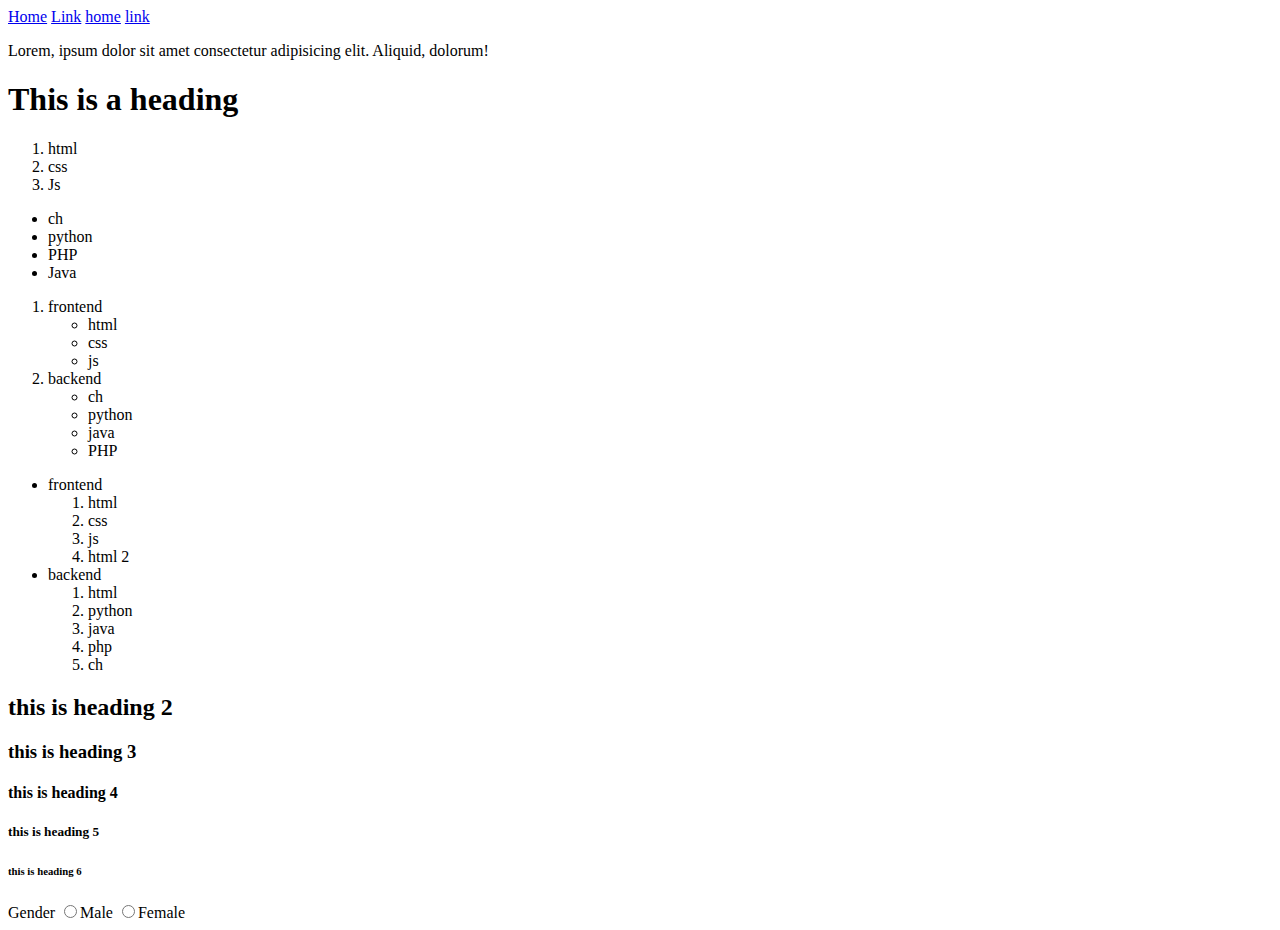
<file: course/index.html>
<!DOCTYPE html>
<html lang="en">
<head>
    <meta charset="UTF-8">
    <meta http-equiv="X-UA-Compatible" content="IE=edge">
    <meta name="viewport" content="width=device-width, initial-scale=1.0">
    <title>Document</title>
</head>
<body>
    <a href="index.html">Home</a>
    <a href="assigment/link.html">Link</a>
    <a href="index.html">home</a>
    <a href="/course/assignment2/Gallery.html">link</a>
    <p>
        Lorem, ipsum dolor sit amet consectetur adipisicing elit. Aliquid, dolorum!
    </p>
    <h1>This is a heading </h1>
    <ol>
        <li>html</li>
        <li>css</li>
        <li>Js</li>
    </ol>

    <ul>
        <li>ch</li>
        <li>python</li>
        <li>PHP</li>
        <li>Java</li>
    </ul>
    <ol>
        <li>frontend
            <ul>
                <li>html</li>
                <li>css</li>
                <li>js</li>
            </ul>
        </li>
        <li> backend
            <ul>
                <li>ch</li>
                <li>python</li>
                <li>java</li>
                <li>PHP</li>
            </ul>
        </li>
    </ol>
    <ul>
        <li>frontend
            <ol>
                <li>html</li>
                <li>css</li>
                <li>js</li>
                <li>html 2</li>
            </ol>
        </li>
        <li>backend
            <ol>
                <li>html</li>
                <li>python</li>
                <li>java</li>
                <li>php</li>
                <li>ch</li>
            </ol>
        </li>
    </ul>
    <h2>this is heading 2</h2>
    <h3>this is heading 3</h3>
    <h4>this is heading 4</h4>
    <h5>this is heading 5</h5>
    <h6>this is heading 6</h6>
    <label for="gender">Gender</label>
                <input type="radio" name="gender" id="">Male
                <input type="radio" name="gender" id="">Female <br>
    









</body>
</html>
</file>
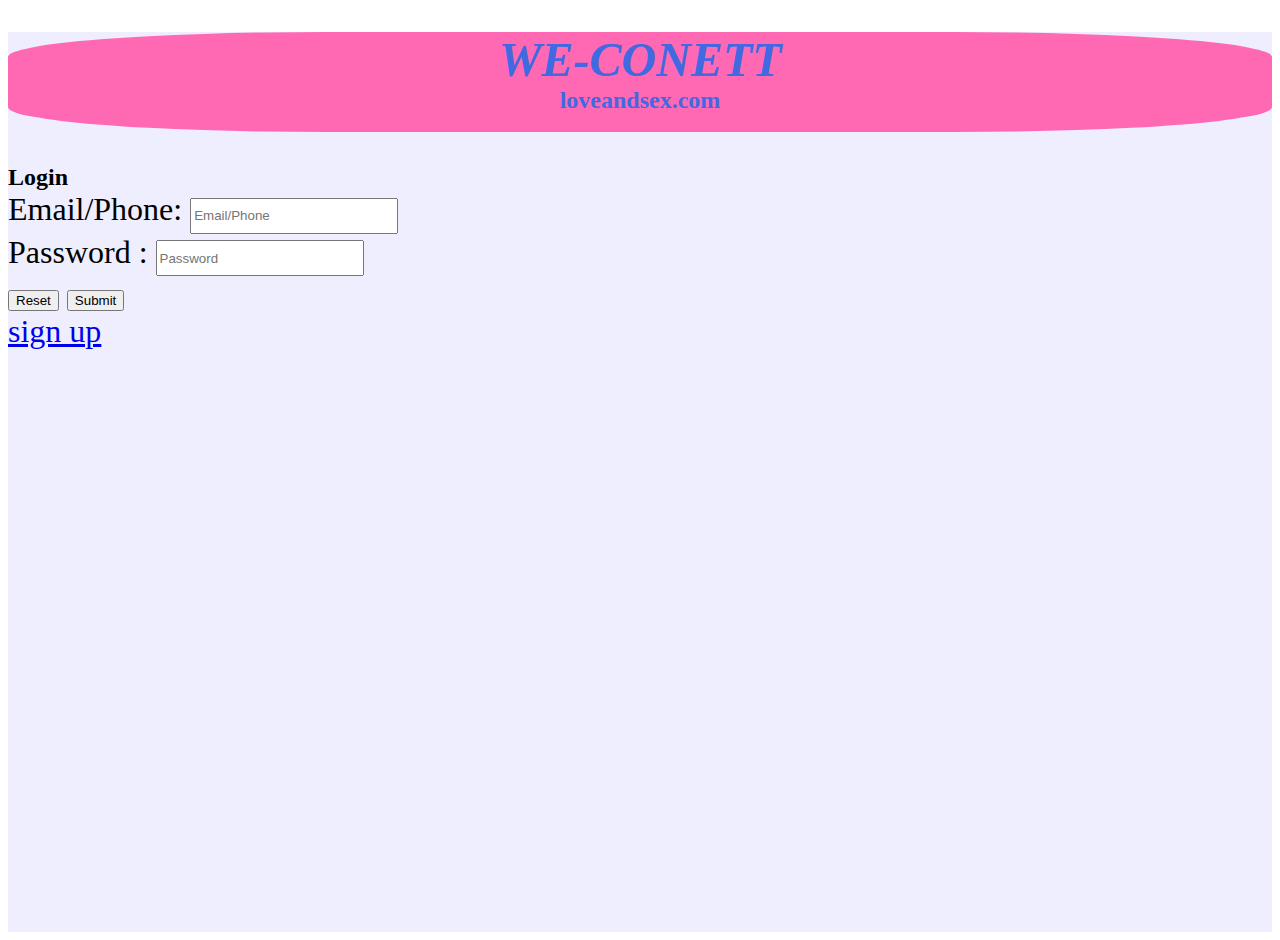
<file: form.html>
<!DOCTYPE html>
<html lang="en">
<head>
    <meta charset="UTF-8">
    <meta name="viewport" content="width=device-width, initial-scale=1.0">
    <title>Document</title>
    <link rel="stylesheet" href="course/css/syles.css">
    
</head>
<body>
    <div class="container" style="background-color:#eeeeff; height: 100vh;">
        <div class="heading">
            <h1><b><i><div style="text-transform: uppercase;">we-conett</div></i></b><div style="font-size: x-large;" style="text-transform: lowercase;">loveandsex.com</div></h1>
        </div>
        <div style="font-size: 150%;">
            <b>Login</b>
        </div>
        <div class="form">
            <form action="" method="post">
                <label for="email/phone">Email/Phone:</label>
                <input class="my-input" type="email/phone" name="email/phone" placeholder="Email/Phone" ><br>
                <label for="password">Password :</label>
                <input class="my-input" type="password" name="password" placeholder="Password"><br>
                <input type="reset" >
                <input type="submit" value="Submit"><br>
               <a href="sign in.html">sign up</a>
            </form>
        </div>
    </div>
</body>
</html>
</file>
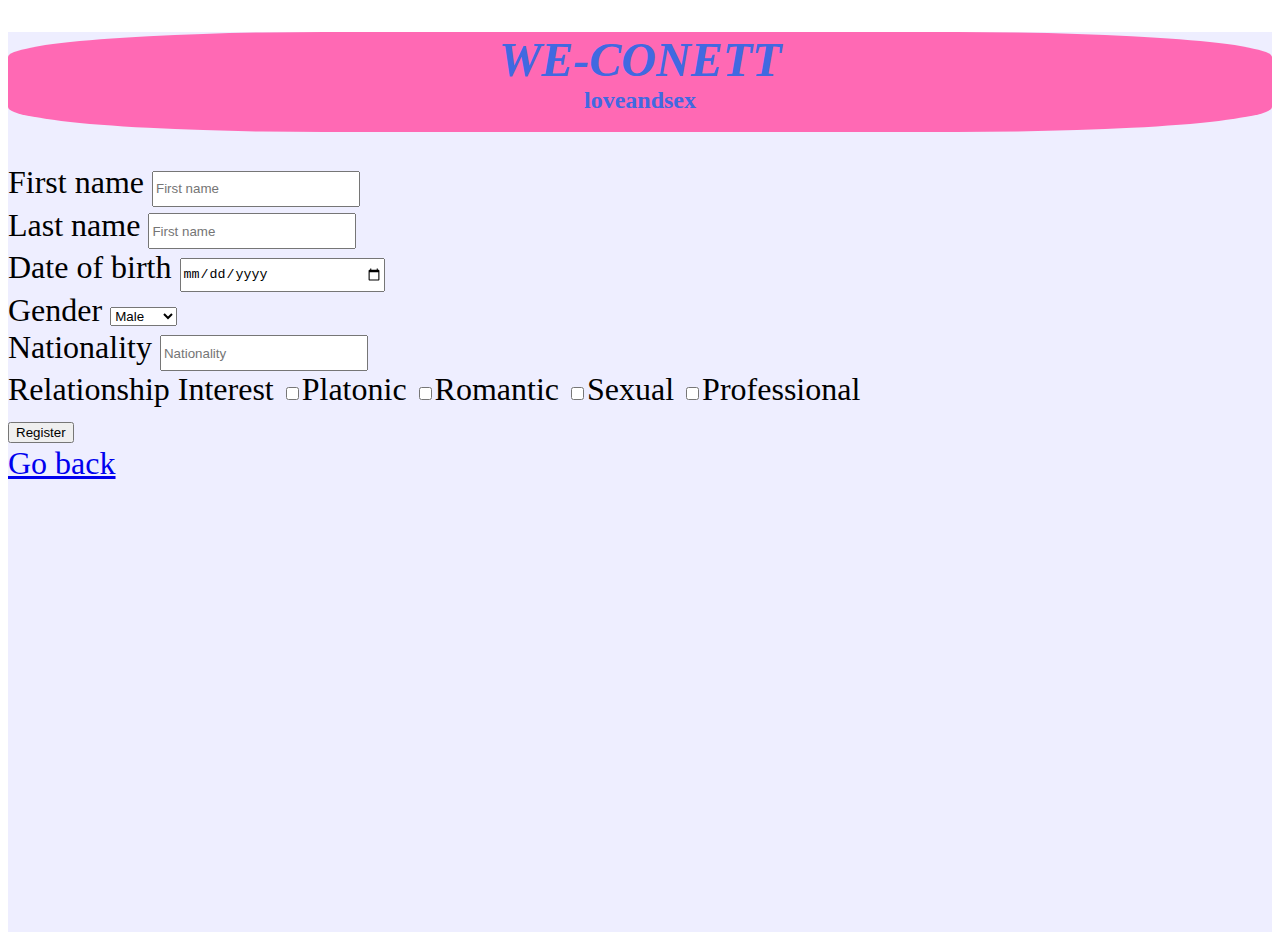
<file: sign in.html>
<!DOCTYPE html>
<html lang="en">
<head>
    <meta charset="UTF-8">
    <meta name="viewport" content="width=device-width, initial-scale=1.0">
    <title>Document</title>
    <link rel="stylesheet" href="course/css/syles.css">
</head>
<body>
    <div class="container" style="background-color:#eeeeff; height: 100vh;">
        <div class="heading">
            <h1><b><i><div style="text-transform: uppercase;">we-conett</div></i></b><div style="font-size: x-large;" style="text-transform: lowercase;">loveandsex</div></h1>
        </div>
        <div class="form">
            <form action="" method="post">
                <label for="First name"> First name</label>
                <input class="my-input" type="first name" name="First name" placeholder="First name"><br>
                <label for="Last name"> Last name</label>
                <input class="my-input" type="Last name" name="Last name" placeholder="First name"><br>
                <label for="Date of birth"> Date of birth</label>
                <input class="my-input" type="date" name="dob" id="" placeholder="Date of birth"><br>
                <label for="Gender"> Gender</label>
                <select name="" id="">
                    <option value="">Male</option>  
                    <option value="">Female</option>
                </select><br>
                <label for="Nationality"> Nationality</label>
                <input class="my-input" type="Nationality" name="" id="" placeholder="Nationality"><br>
                <label for="Relationship Interest">Relationship Interest</label>
                <input type="checkbox" name="" id="">Platonic
                <input type="checkbox" name="" id="">Romantic
                <input type="checkbox" name="" id="">Sexual
                <input type="checkbox" name="" id="">Professional<br>
                <button type="submit">Register</button><br>
                <a href="form.html">Go back</a>
    </div>
</body>
</html>
</file>
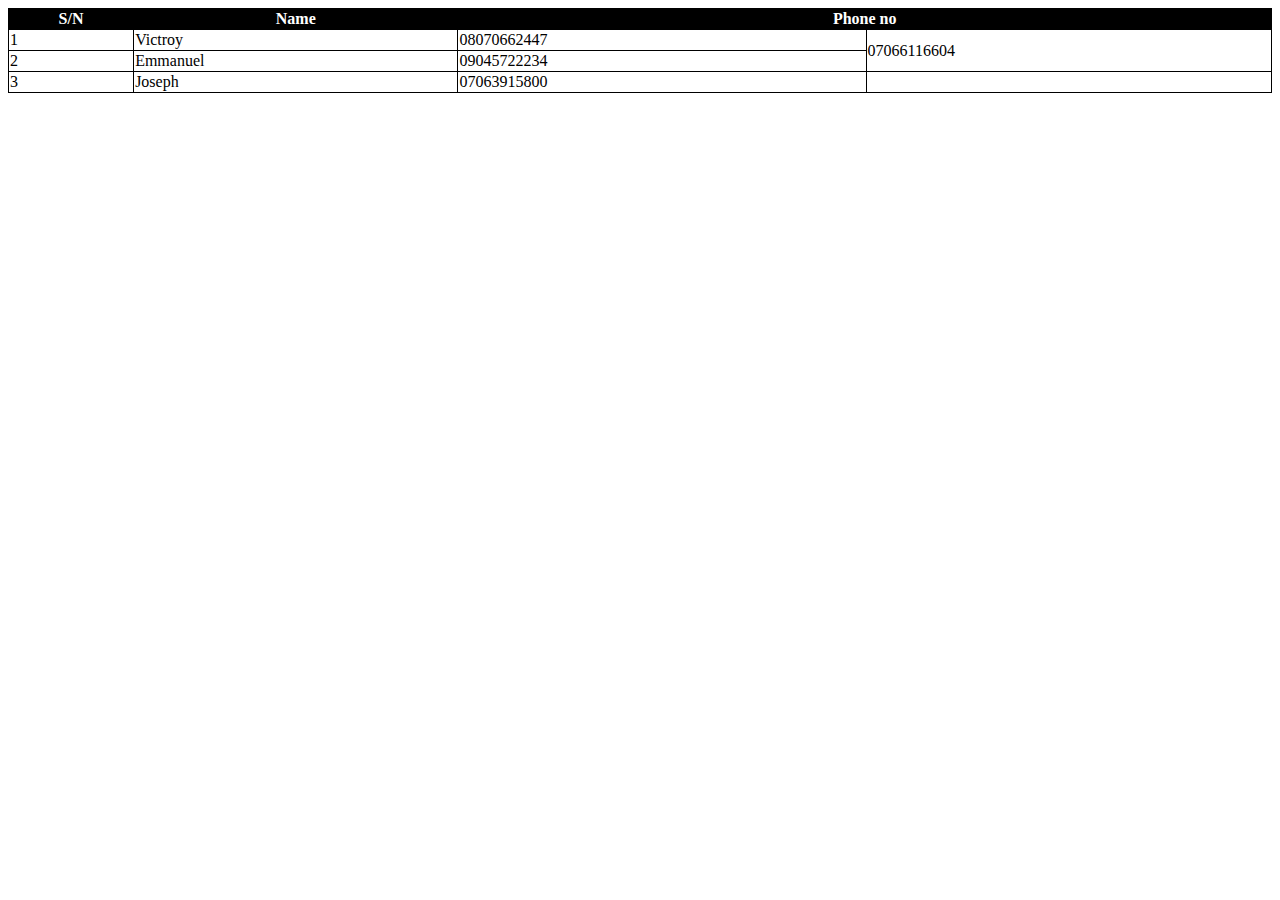
<file: course/table file.html>
<!DOCTYPE html>
<html lang="en">
<head>
    <meta charset="UTF-8">
    <meta name="viewport" content="width=ta, initial-scale=1.0">
    <title>Document</title>
    <style>
        table,tr,td,th{
            border: 1px solid black ;
            border-collapse: collapse;
        }
        table{
            width: 100%;
        }
        th{
            background-color: black;
            color: white;
        }
    </style>
</head>
<body>
    <table>
        <tr> 
            <th> S/N</th>
            <th> Name</th>
            <th colspan="2"> Phone no</th>
        </tr>
        <tr> 
            <td> 1</td>
            <td> Victroy</td>
            <td> 08070662447</td>
            <td rowspan="2"> 07066116604</td>
        </tr>
        <tr> 
            <td> 2</td>
            <td> Emmanuel</td>
            <td> 09045722234</td>
        </tr>
        <tr>
            <td> 3</td>
            <td> Joseph</td>
            <td> 07063915800</td>
        </tr>
        <tr></tr>
    </table>
</body>
</html>
</file>
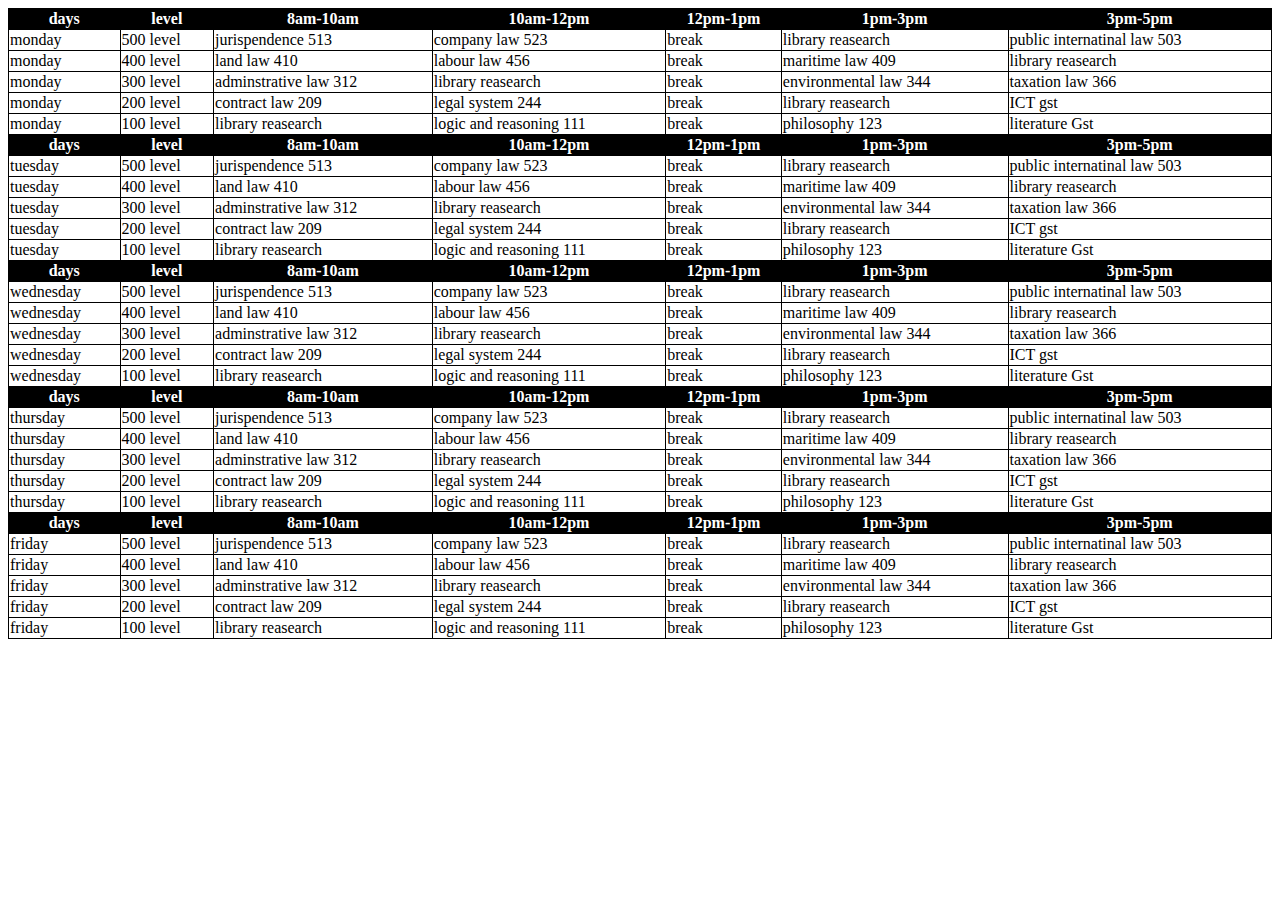
<file: course/assigment/assigment.html>
<!DOCTYPE html>
<html lang="en">
<head>
    <meta charset="UTF-8">
    <meta name="viewport" content="width=device-width, initial-scale=1.0">
    <title>Document</title>
    <style>
        table,tr,td,th{
            border: 1px solid black ;
            border-collapse: collapse;
        }
        table{
            width: 100%;
        }
        th{
            background-color: black;
            color: white;
        }
    </style>
</head>
<body>
    <table>
      <tr>
        <th>days</th> 
        <th>level</th>
        <th>8am-10am</th>
        <th>10am-12pm</th>
        <th>12pm-1pm</th>
        <th>1pm-3pm</th>
        <th>3pm-5pm</th>
      </tr> 
      <tr>
        <td> monday</td>
        <td>500 level</td>
        <td> jurispendence 513</td>
        <td>company law 523</td>
        <td>break</td>
        <td>library reasearch</td>
        <td> public internatinal law 503</td>
      </tr> 
      <tr>
        <td>monday</td>
        <td>400 level</td>
        <td>land law 410</td>
        <td>labour law 456</td>
        <td>break</td>
        <td>maritime law 409</td>
        <td>library reasearch</td>
      </tr>
      <tr>
        <td>monday</td>
        <td>300 level</td>
        <td>adminstrative law 312</td>
        <td>library reasearch</td>
        <td>break</td>
        <td>environmental law 344</td>
        <td>taxation law 366</td>
      </tr>
      <tr>
        <td>monday</td>
        <td>200 level</td>
        <td>contract law 209</td>
        <td>legal system 244</td>
        <td>break</td>
        <td>library reasearch</td>
        <td>ICT gst</td>
      </tr>
      <tr>
        <td>monday</td>
        <td>100 level</td>
        <td>library reasearch</td>
        <td>logic and reasoning 111</td>
        <td>break</td>
        <td>philosophy 123</td>
        <td>literature Gst</td>
      </tr>
      <tr>
        <th>days</th>
        <th>level</th>
        <th>8am-10am</th>
        <th>10am-12pm</th>
        <th>12pm-1pm</th>
        <th>1pm-3pm</th>
        <th>3pm-5pm</th>
      </tr> 
      <tr>
        <td> tuesday</td>
        <td>500 level</td>
        <td> jurispendence 513</td>
        <td>company law 523</td>
        <td>break</td>
        <td>library reasearch</td>
        <td> public internatinal law 503</td>
      </tr> 
      <tr>
        <td>tuesday</td>
        <td>400 level</td>
        <td>land law 410</td>
        <td>labour law 456</td>
        <td>break</td>
        <td>maritime law 409</td>
        <td>library reasearch</td>
      </tr>
      <tr>
        <td>tuesday</td>
        <td>300 level</td>
        <td>adminstrative law 312</td>
        <td>library reasearch</td>
        <td>break</td>
        <td>environmental law 344</td>
        <td>taxation law 366</td>
      </tr>
      <tr>
        <td>tuesday</td>
        <td>200 level</td>
        <td>contract law 209</td>
        <td>legal system 244</td>
        <td>break</td>
        <td>library reasearch</td>
        <td>ICT gst</td>
      </tr>
      <tr>
        <td>tuesday</td>
        <td>100 level</td>
        <td>library reasearch</td>
        <td>logic and reasoning 111</td>
        <td>break</td>
        <td>philosophy 123</td>
        <td>literature Gst</td>
      </tr>
      <tr>
        <th>days</th>
        <th>level</th>
        <th>8am-10am</th>
        <th>10am-12pm</th>
        <th>12pm-1pm</th>
        <th>1pm-3pm</th>
        <th>3pm-5pm</th>
      </tr> 
      <tr>
        <td> wednesday</td>
        <td>500 level</td>
        <td> jurispendence 513</td>
        <td>company law 523</td>
        <td>break</td>
        <td>library reasearch</td>
        <td> public internatinal law 503</td>
      </tr> 
      <tr>
        <td>wednesday</td>
        <td>400 level</td>
        <td>land law 410</td>
        <td>labour law 456</td>
        <td>break</td>
        <td>maritime law 409</td>
        <td>library reasearch</td>
      </tr>
      <tr>
        <td>wednesday</td>
        <td>300 level</td>
        <td>adminstrative law 312</td>
        <td>library reasearch</td>
        <td>break</td>
        <td>environmental law 344</td>
        <td>taxation law 366</td>
      </tr>
      <tr>
        <td>wednesday</td>
        <td>200 level</td>
        <td>contract law 209</td>
        <td>legal system 244</td>
        <td>break</td>
        <td>library reasearch</td>
        <td>ICT gst</td>
      </tr>
      <tr>
        <td>wednesday</td>
        <td>100 level</td>
        <td>library reasearch</td>
        <td>logic and reasoning 111</td>
        <td>break</td>
        <td>philosophy 123</td>
        <td>literature Gst</td>
      </tr>
      <tr>
        <th>days</th>
        <th>level</th>
        <th>8am-10am</th>
        <th>10am-12pm</th>
        <th>12pm-1pm</th>
        <th>1pm-3pm</th>
        <th>3pm-5pm</th>
      </tr> 
      <tr>
        <td> thursday</td>
        <td>500 level</td>
        <td> jurispendence 513</td>
        <td>company law 523</td>
        <td>break</td>
        <td>library reasearch</td>
        <td> public internatinal law 503</td>
      </tr> 
      <tr>
        <td>thursday</td>
        <td>400 level</td>
        <td>land law 410</td>
        <td>labour law 456</td>
        <td>break</td>
        <td>maritime law 409</td>
        <td>library reasearch</td>
      </tr>
      <tr>
        <td>thursday</td>
        <td>300 level</td>
        <td>adminstrative law 312</td>
        <td>library reasearch</td>
        <td>break</td>
        <td>environmental law 344</td>
        <td>taxation law 366</td>
      </tr>
      <tr>
        <td>thursday</td>
        <td>200 level</td>
        <td>contract law 209</td>
        <td>legal system 244</td>
        <td>break</td>
        <td>library reasearch</td>
        <td>ICT gst</td>
      </tr>
      <tr>
        <td>thursday</td>
        <td>100 level</td>
        <td>library reasearch</td>
        <td>logic and reasoning 111</td>
        <td>break</td>
        <td>philosophy 123</td>
        <td>literature Gst</td>
      </tr>
      <tr>
        <th>days</th>
        <th>level</th>
        <th>8am-10am</th>
        <th>10am-12pm</th>
        <th>12pm-1pm</th>
        <th>1pm-3pm</th>
        <th>3pm-5pm</th>
      </tr> 
      <tr>
        <td> friday</td>
        <td>500 level</td>
        <td> jurispendence 513</td>
        <td>company law 523</td>
        <td>break</td>
        <td>library reasearch</td>
        <td> public internatinal law 503</td>
      </tr> 
      <tr>
        <td>friday</td>
        <td>400 level</td>
        <td>land law 410</td>
        <td>labour law 456</td>
        <td>break</td>
        <td>maritime law 409</td>
        <td>library reasearch</td>
      </tr>
      <tr>
        <td>friday</td>
        <td>300 level</td>
        <td>adminstrative law 312</td>
        <td>library reasearch</td>
        <td>break</td>
        <td>environmental law 344</td>
        <td>taxation law 366</td>
      </tr>
      <tr>
        <td>friday</td>
        <td>200 level</td>
        <td>contract law 209</td>
        <td>legal system 244</td>
        <td>break</td>
        <td>library reasearch</td>
        <td>ICT gst</td>
      </tr>
      <tr>
        <td>friday</td>
        <td>100 level</td>
        <td>library reasearch</td>
        <td>logic and reasoning 111</td>
        <td>break</td>
        <td>philosophy 123</td>
        <td>literature Gst</td>
      </tr>
    </table>
</body>
</html>
</file>
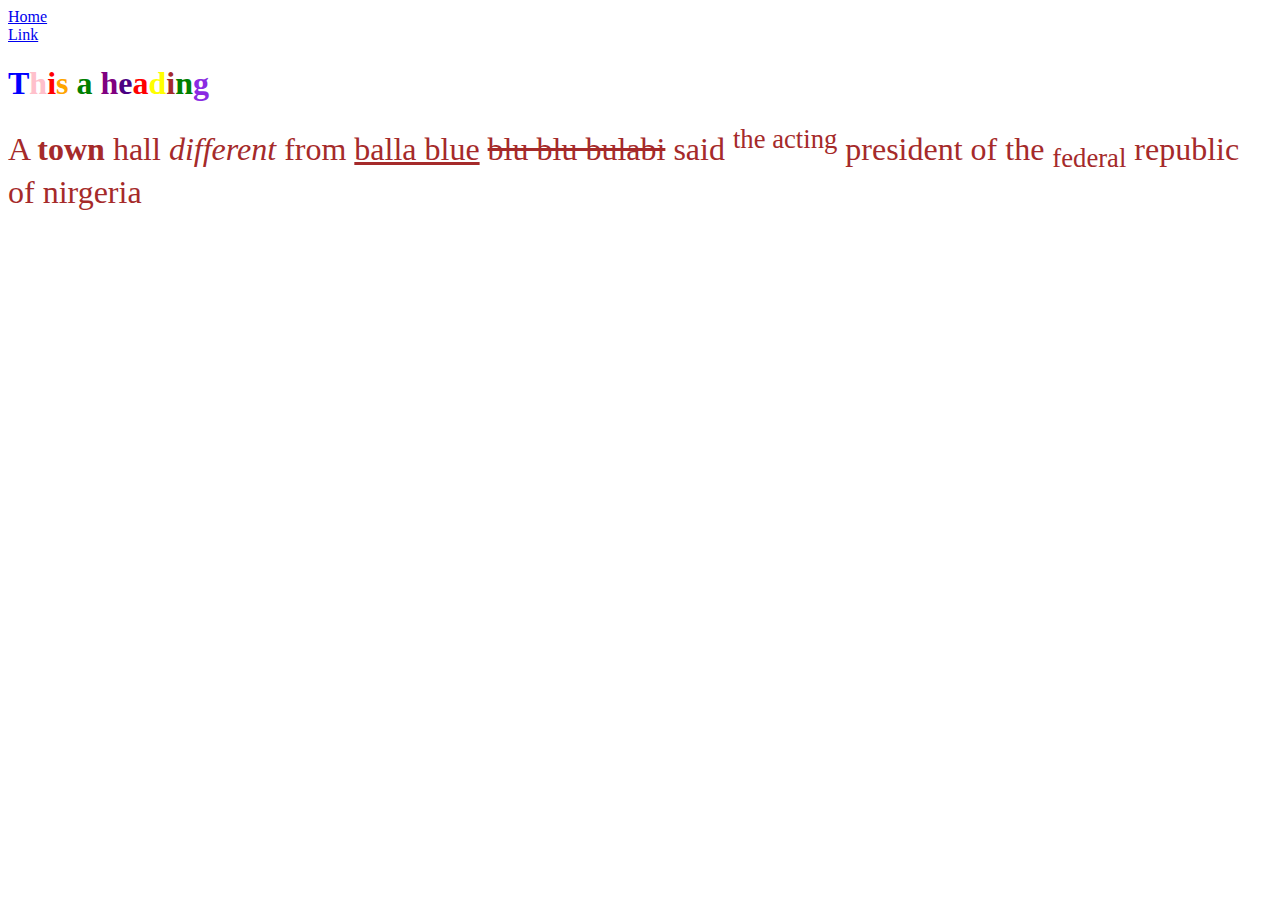
<file: course/assigment/link.html>
<!DOCTYPE html>
<html lang="en">
<head>
    <meta charset="UTF-8">
    <meta name="viewport" content="width=device-width, initial-scale=1.0">
    <title>Text formatting element</title>
    <style>
        div{
            font-size: xx-large;
            color: #A52A2A;
        }
        
    </style>
</head>
<body>
    <a href="../index.html">Home</a><br>
    <a href="link.html">Link</a>
    <h1><span style="color: #00f;">T</span><span style="color: pink;">h</span><span style="color: red;">i</span><span style="color: orange;">s</span> <span style="color: green;">a</span> <span style="color: purple;">h</span><span style="color: indigo;">e</span><span style="color: red;">a</span><span style="color: yellow;">d</span><span style="color: brown;">i</span><span style="color: green;">n</span><span style="color: blueviolet;">g</span></h1>
   <div>A <b>town</b> hall <i>different</i> from <u>balla blue</u> <del>blu blu bulabi</del> said <sup>the acting</sup> president of the <sub>federal</sub> republic of nirgeria</div>
   
</body>
</html>
</file>
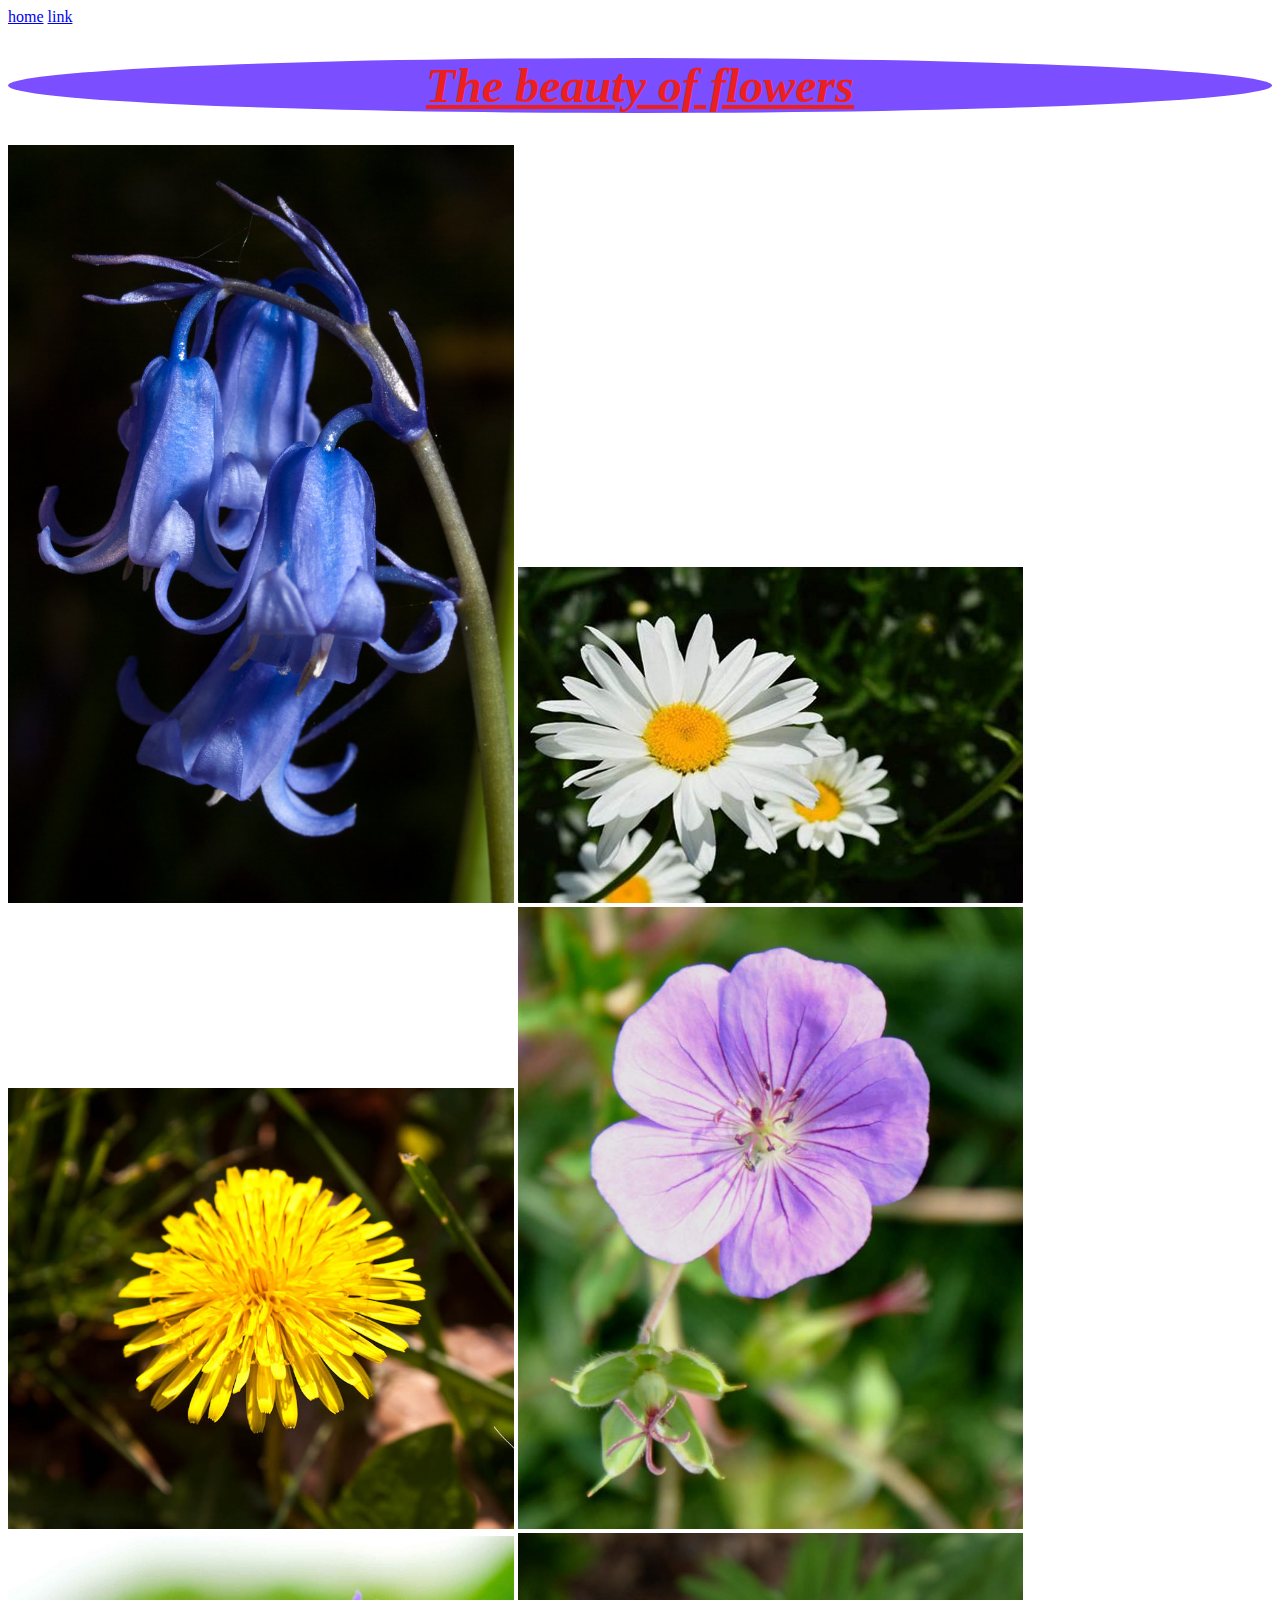
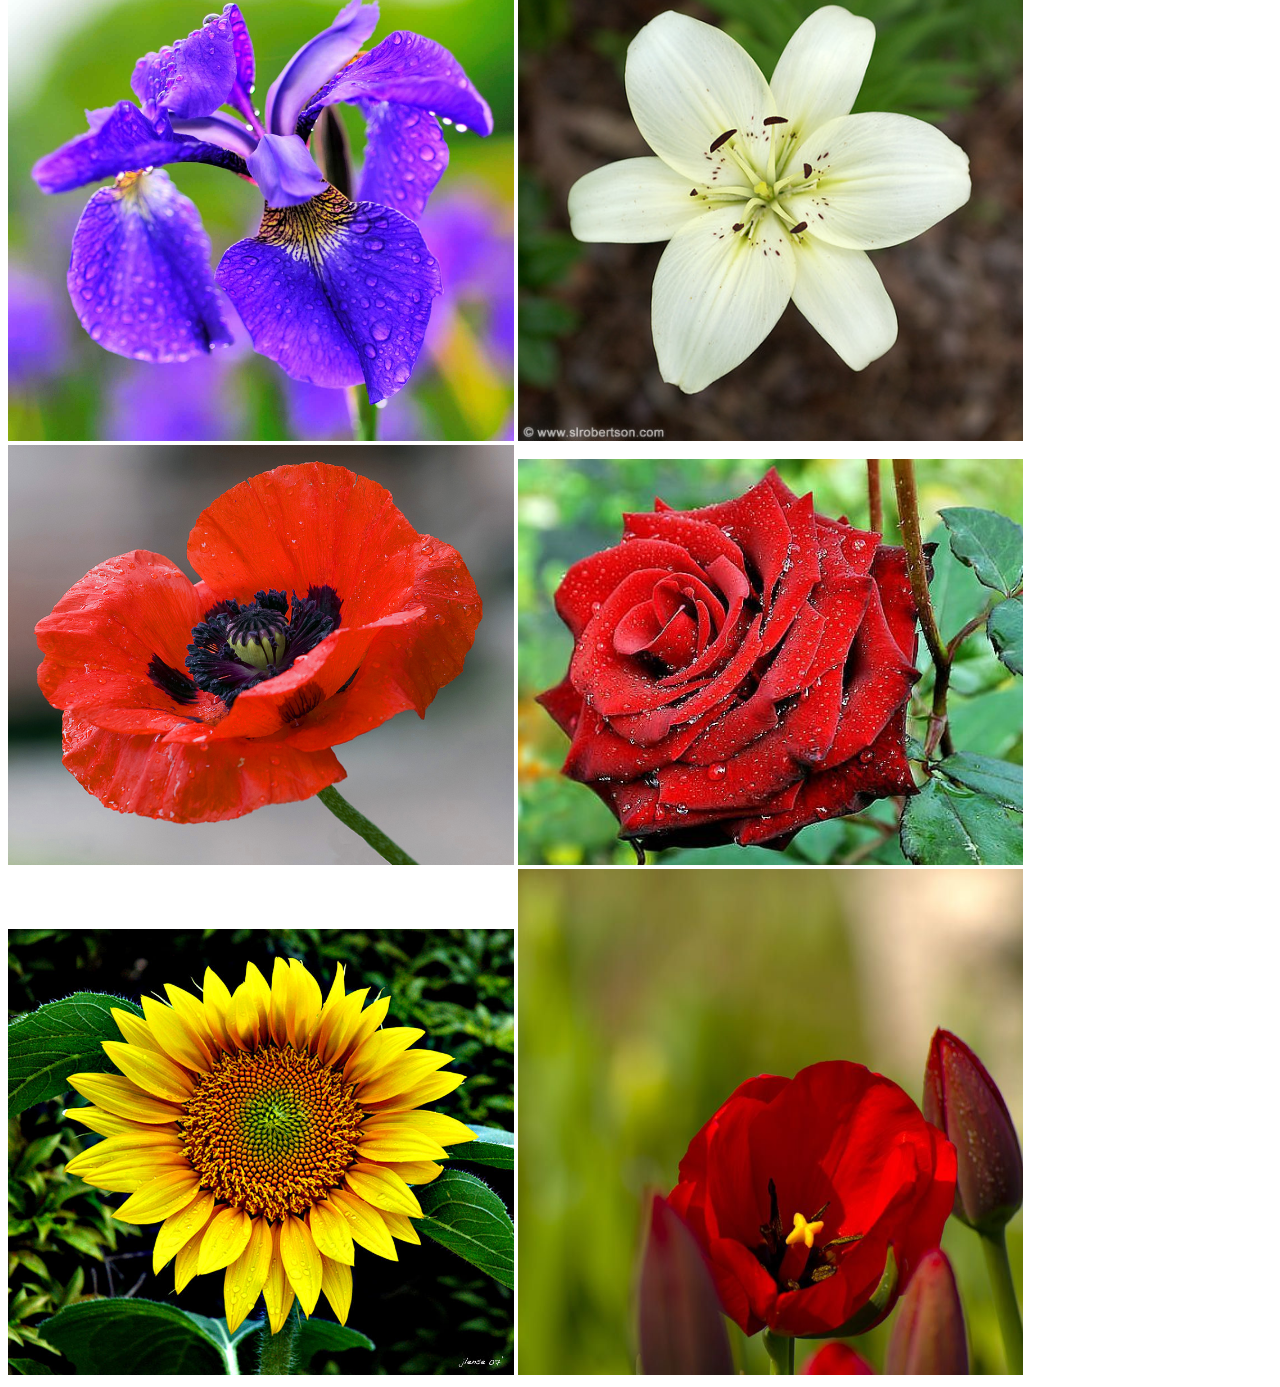
<file: course/assignment2/Gallery.html>
<!DOCTYPE html>
<html lang="en">
<head>
    <meta charset="UTF-8">
    <meta name="viewport" content="width=device-width, initial-scale=1.0">
    <title>Document</title>
    <link rel="stylesheet" href="../css/syles.css">
    <style>
        h1{
            font-size: 300%
        }
        h1{
            color: rgb(236, 31, 31);
            background-color: rgb(123, 78, 255)
        }
        h1{
            inline-size: 100%;
            border-radius: 50%;
            text-align: center;
        }
    </style>
</head>
<body>
    <a href="/course/index.html">home</a>
    <a href="/course/assignment2/Gallery.html">link</a>
    <h1><b><i><u>The beauty of flowers</u></i></b></h1>
   <div>
    <img src="../images/blue bell.jpg" alt="This is a blue bell flower">
    <img src="../images/daisy.jpg" alt="This is a daisy flower"><br>
    <img src="../images/dandelion.jpg" alt="This is a dandelion flower">
    <img src="../images/geranium.jpg" alt="This is a geranium flower"><br>
    <img src="../images/iris.jpg" alt="This is a iris flower">
    <img src="../images/lily.jpg" alt="This is a lily flower"> <br>
    <img src="../images/poppy.jpg" alt="This is a poppy flowers">
    <img src="../images/rose.jpg" alt="This is a rose flower"><br>
    <img src="../images/sunflower.jpg" alt="This is a sunflower">
    <img src="../images/tulip.jpg" alt="This is a tulip flowers">
   </div>
</body>
</html>
</file>
<file: course/css/syles.css>
div img{
    height: 40%;
    width: 40%;
    background-color: rgb(255, 9, 89);

}
div h1{
    font-size: 300%;
    color: #4169e1; 
    block-size: 100px;
    background-color:  #ff69b4;
    text-align: center;
    border-radius: 25%;
}
div form{
    font-size: xx-large;
}
.my-input{
    width: 200px;
    height: 30px;
    
}
</file>
